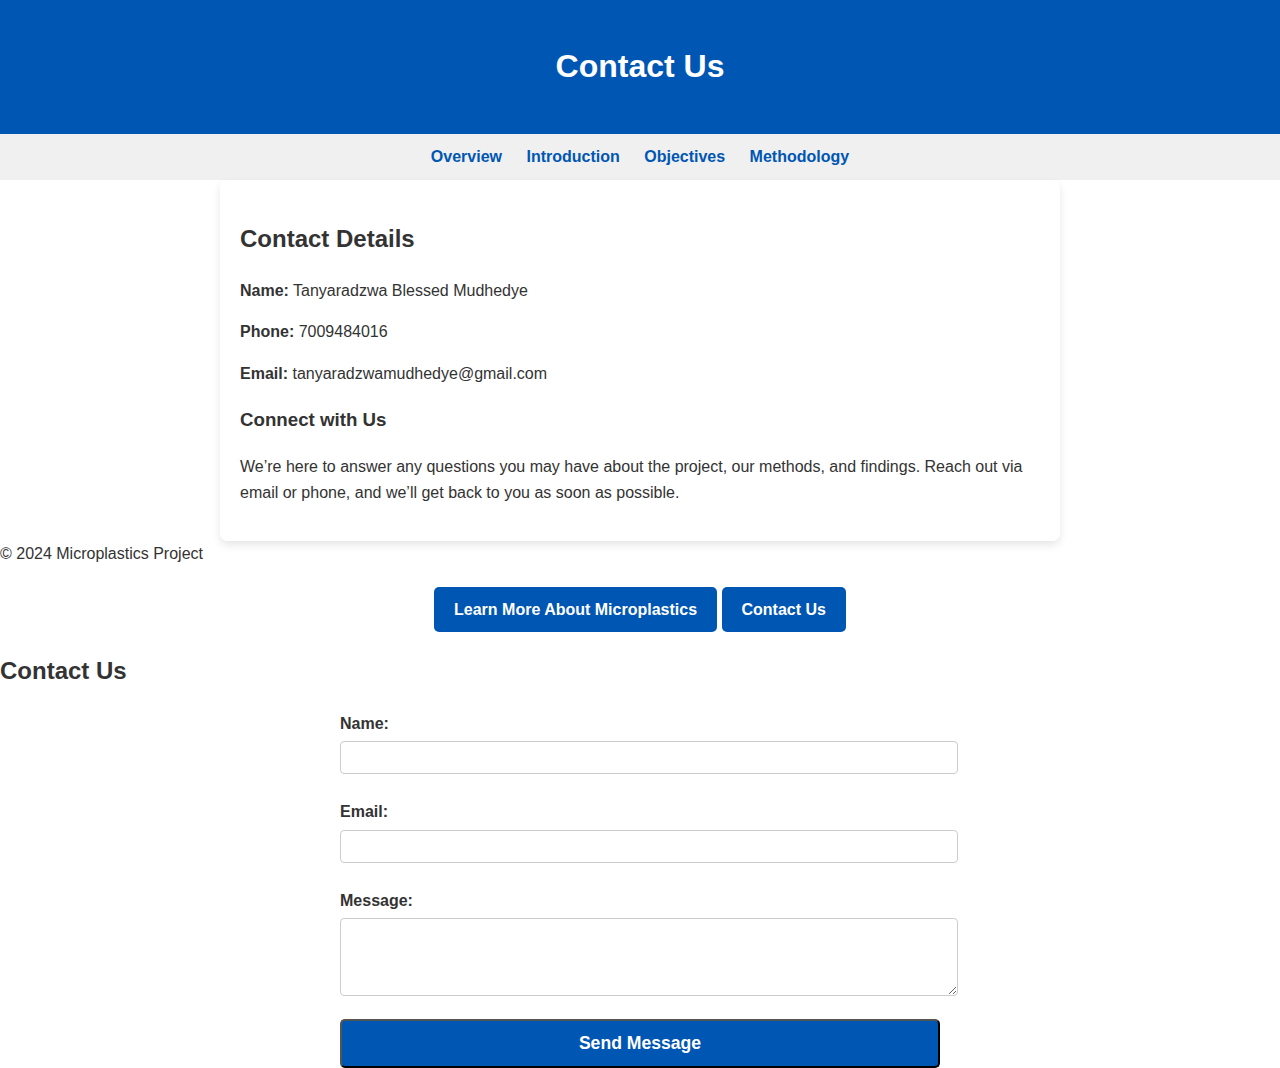
<file: contact.html>
<!DOCTYPE html>
<html lang="en">
<head>
    <meta charset="UTF-8">
    <meta name="viewport" content="width=device-width, initial-scale=1.0">
    <title>Microplastics Project - Contact</title>
    <link rel="stylesheet" href="styles.css">
</head>
<body class="contact">
    <header>
        <h1>Contact Us</h1>
    </header>
    <nav>
        <a href="index.html">Overview</a>
        <a href="introduction.html">Introduction</a>
        <a href="objectives.html">Objectives</a>
        <a href="methodology.html">Methodology</a>
    </nav>

    <section class="section-content">
        <h2>Contact Details</h2>
        <p><strong>Name:</strong> Tanyaradzwa Blessed Mudhedye</p>
        <p><strong>Phone:</strong> 7009484016</p>
        <p><strong>Email:</strong> tanyaradzwamudhedye@gmail.com</p>
        
        <h3>Connect with Us</h3>
        <p>We’re here to answer any questions you may have about the project, our methods, and findings. Reach out via email or phone, and we’ll get back to you as soon as possible.</p>
    </section>

    <footer>&copy; 2024 Microplastics Project</footer>
</body>
<!-- Example button in index.html (Home Page) -->
<div class="button-container">
    <a href="introduction.html" class="btn">Learn More About Microplastics</a>
    <a href="contact.html" class="btn">Contact Us</a>
</div>
<section id="contact">
    <h2>Contact Us</h2>
    <form action="submit_form.php" method="post">
        <label for="name">Name:</label>
        <input type="text" id="name" name="name" required>
        
        <label for="email">Email:</label>
        <input type="email" id="email" name="email" required>
        
        <label for="message">Message:</label>
        <textarea id="message" name="message" rows="4" required></textarea>
        
        <button type="submit" class="btn">Send Message</button>
    </form>
</section>

</html>
</file>
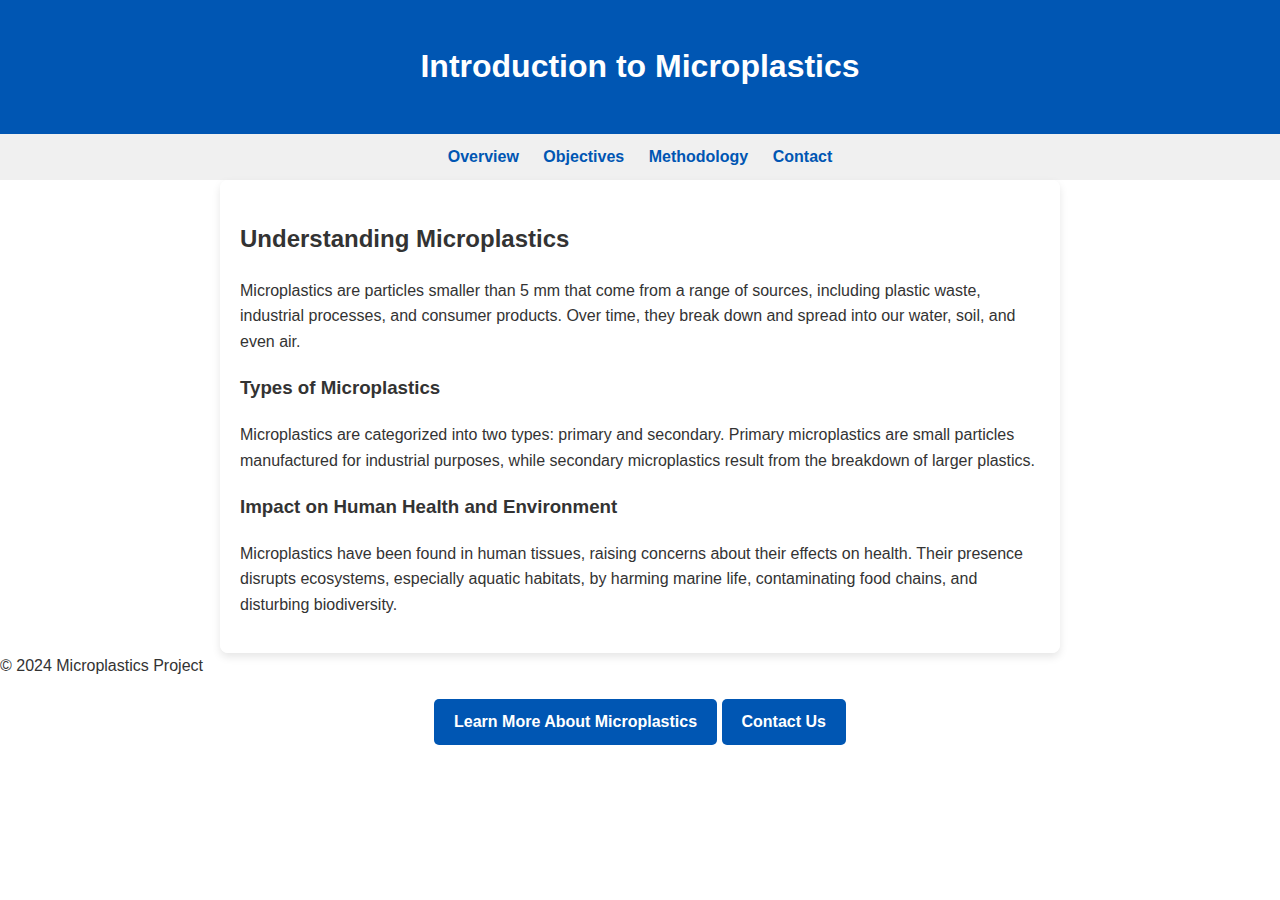
<file: introduction.html>
<!DOCTYPE html>
<html lang="en">
<head>
    <meta charset="UTF-8">
    <meta name="viewport" content="width=device-width, initial-scale=1.0">
    <title>Microplastics Project - Introduction</title>
    <link rel="stylesheet" href="styles.css">
</head>
<body class="introduction">
    <header>
        <h1>Introduction to Microplastics</h1>
    </header>
    <nav>
        <a href="index.html">Overview</a>
        <a href="objectives.html">Objectives</a>
        <a href="methodology.html">Methodology</a>
        <a href="contact.html">Contact</a>
    </nav>

    <section class="section-content">
        <h2>Understanding Microplastics</h2>
        <p>Microplastics are particles smaller than 5 mm that come from a range of sources, including plastic waste, industrial processes, and consumer products. Over time, they break down and spread into our water, soil, and even air.</p>
        
        <h3>Types of Microplastics</h3>
        <p>Microplastics are categorized into two types: primary and secondary. Primary microplastics are small particles manufactured for industrial purposes, while secondary microplastics result from the breakdown of larger plastics.</p>
        
        <h3>Impact on Human Health and Environment</h3>
        <p>Microplastics have been found in human tissues, raising concerns about their effects on health. Their presence disrupts ecosystems, especially aquatic habitats, by harming marine life, contaminating food chains, and disturbing biodiversity.</p>
    </section>

    <footer>&copy; 2024 Microplastics Project</footer>
</body>
<!-- Example button in index.html (Home Page) -->
<div class="button-container">
    <a href="introduction.html" class="btn">Learn More About Microplastics</a>
    <a href="contact.html" class="btn">Contact Us</a>
</div>

</html>
</file>
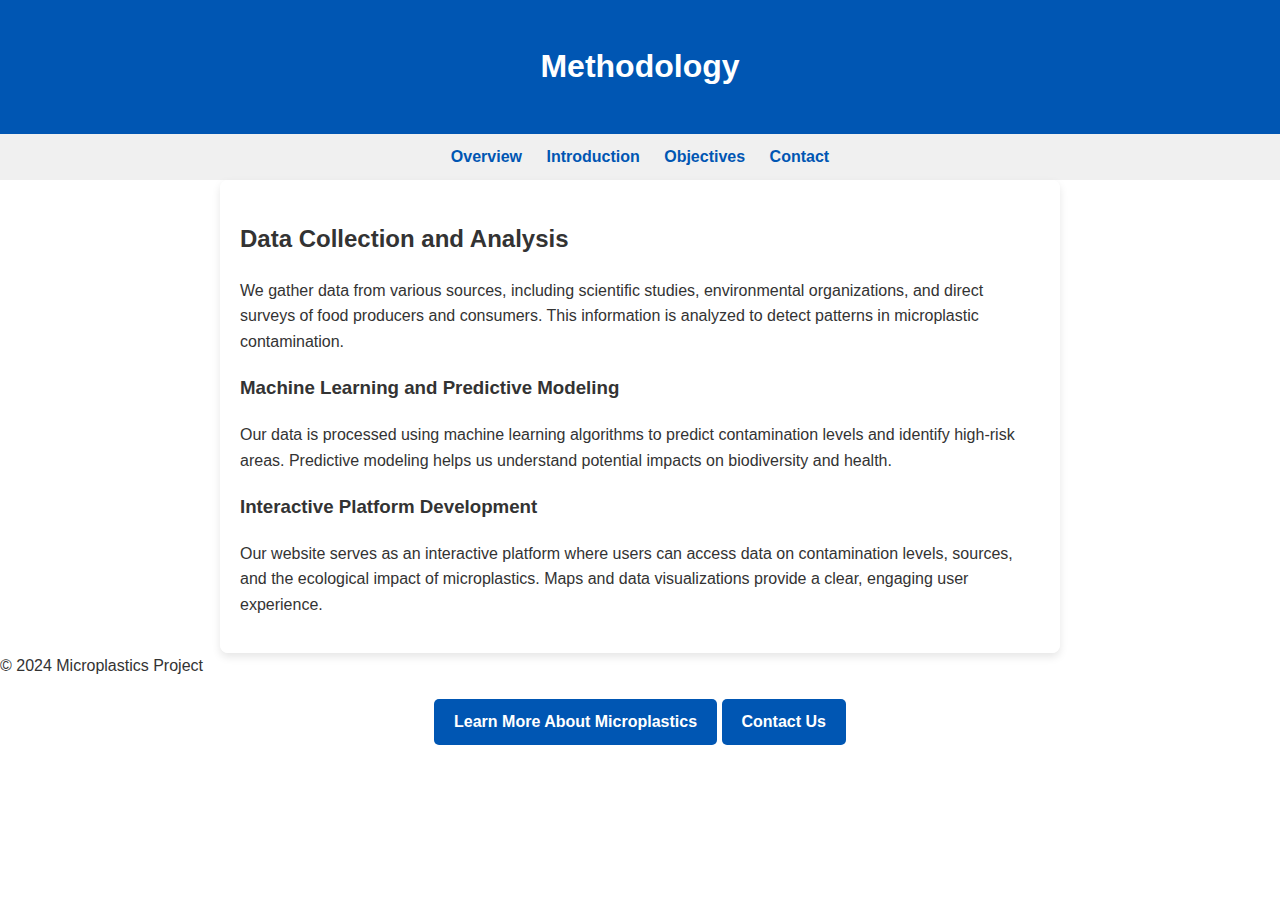
<file: methodology.html>
<!DOCTYPE html>
<html lang="en">
<head>
    <meta charset="UTF-8">
    <meta name="viewport" content="width=device-width, initial-scale=1.0">
    <title>Microplastics Project - Methodology</title>
    <link rel="stylesheet" href="styles.css">
</head>
<body class="methodology">
    <header>
        <h1>Methodology</h1>
    </header>
    <nav>
        <a href="index.html">Overview</a>
        <a href="introduction.html">Introduction</a>
        <a href="objectives.html">Objectives</a>
        <a href="contact.html">Contact</a>
    </nav>

    <section class="section-content">
        <h2>Data Collection and Analysis</h2>
        <p>We gather data from various sources, including scientific studies, environmental organizations, and direct surveys of food producers and consumers. This information is analyzed to detect patterns in microplastic contamination.</p>
        
        <h3>Machine Learning and Predictive Modeling</h3>
        <p>Our data is processed using machine learning algorithms to predict contamination levels and identify high-risk areas. Predictive modeling helps us understand potential impacts on biodiversity and health.</p>
        
        <h3>Interactive Platform Development</h3>
        <p>Our website serves as an interactive platform where users can access data on contamination levels, sources, and the ecological impact of microplastics. Maps and data visualizations provide a clear, engaging user experience.</p>
    </section>

    <footer>&copy; 2024 Microplastics Project</footer>
</body>
<!-- Example button in index.html (Home Page) -->
<div class="button-container">
    <a href="introduction.html" class="btn">Learn More About Microplastics</a>
    <a href="contact.html" class="btn">Contact Us</a>
</div>

</html>
</file>
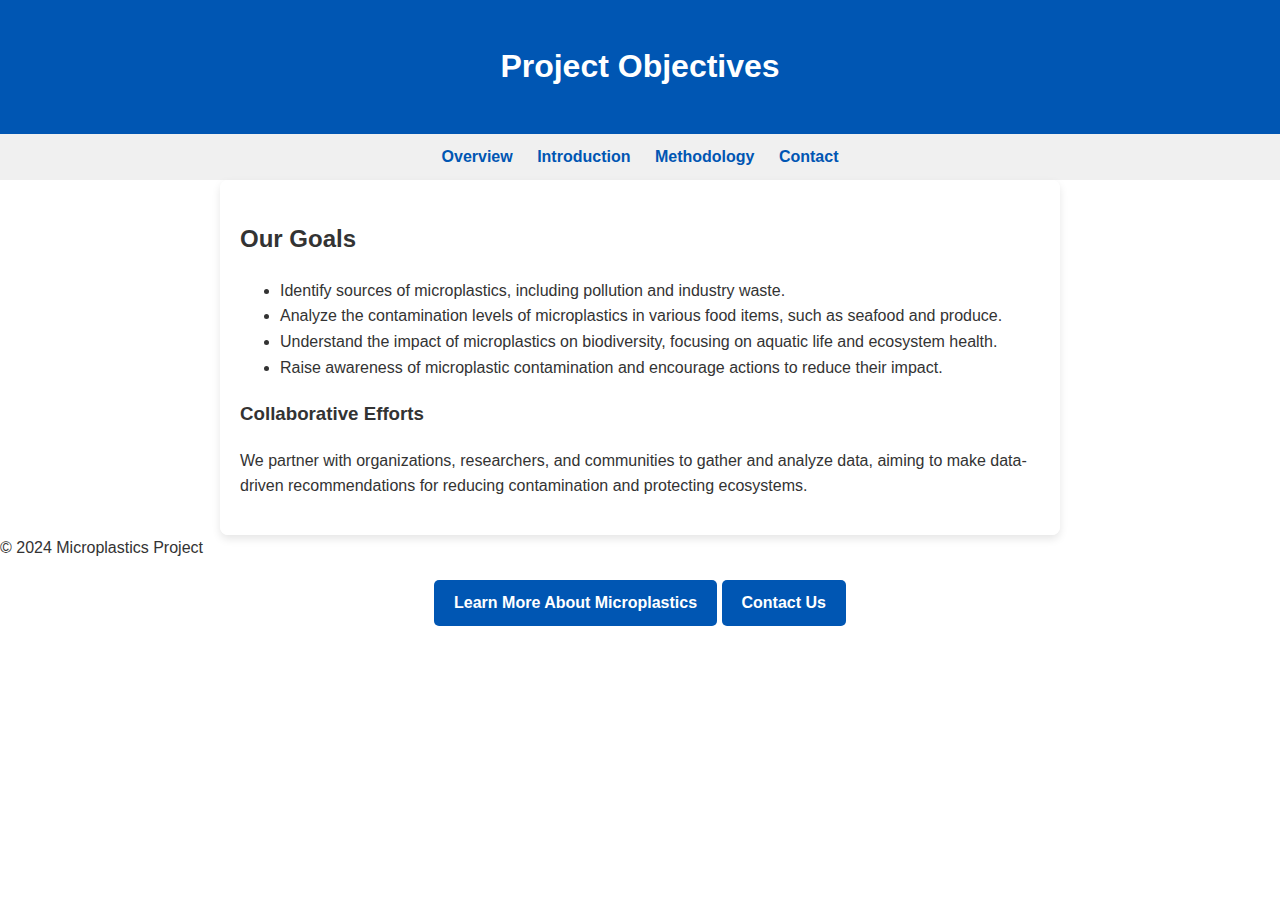
<file: objectives.html>
<!DOCTYPE html>
<html lang="en">
<head>
    <meta charset="UTF-8">
    <meta name="viewport" content="width=device-width, initial-scale=1.0">
    <title>Microplastics Project - Objectives</title>
    <link rel="stylesheet" href="styles.css">
</head>
<body class="objectives">
    <header>
        <h1>Project Objectives</h1>
    </header>
    <nav>
        <a href="index.html">Overview</a>
        <a href="introduction.html">Introduction</a>
        <a href="methodology.html">Methodology</a>
        <a href="contact.html">Contact</a>
    </nav>

    <section class="section-content">
        <h2>Our Goals</h2>
        <ul>
            <li>Identify sources of microplastics, including pollution and industry waste.</li>
            <li>Analyze the contamination levels of microplastics in various food items, such as seafood and produce.</li>
            <li>Understand the impact of microplastics on biodiversity, focusing on aquatic life and ecosystem health.</li>
            <li>Raise awareness of microplastic contamination and encourage actions to reduce their impact.</li>
        </ul>
        
        <h3>Collaborative Efforts</h3>
        <p>We partner with organizations, researchers, and communities to gather and analyze data, aiming to make data-driven recommendations for reducing contamination and protecting ecosystems.</p>
    </section>

    <footer>&copy; 2024 Microplastics Project</footer>
</body>
<!-- Example button in index.html (Home Page) -->
<div class="button-container">
    <a href="introduction.html" class="btn">Learn More About Microplastics</a>
    <a href="contact.html" class="btn">Contact Us</a>
</div>

</html>
</file>
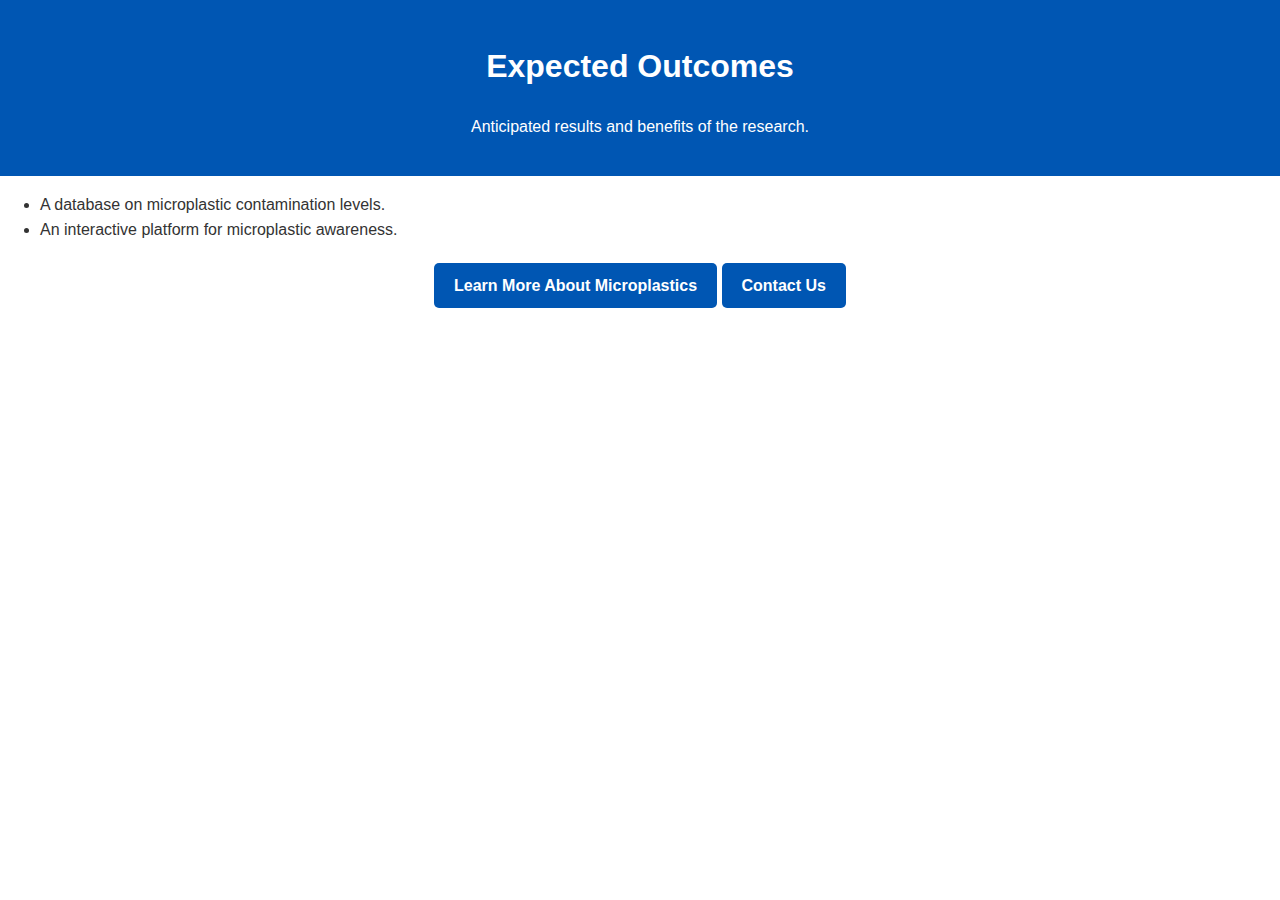
<file: outcomes.html>
<!-- outcomes.html -->
<!DOCTYPE html>
<html lang="en">
<head>
    <meta charset="UTF-8">
    <meta name="viewport" content="width=device-width, initial-scale=1.0">
    <title>Expected Outcomes</title>
    <link rel="stylesheet" href="styles.css">
</head>
<body class="outcomes">
    <header class="banner">
        <h1>Expected Outcomes</h1>
        <p>Anticipated results and benefits of the research.</p>
    </header>
    <section class="content-list">
        <ul>
            <li>A database on microplastic contamination levels.</li>
            <li>An interactive platform for microplastic awareness.</li>
        </ul>
    </section>
</body>
<!-- Example button in index.html (Home Page) -->
<div class="button-container">
    <a href="introduction.html" class="btn">Learn More About Microplastics</a>
    <a href="contact.html" class="btn">Contact Us</a>
</div>

</html>
</file>
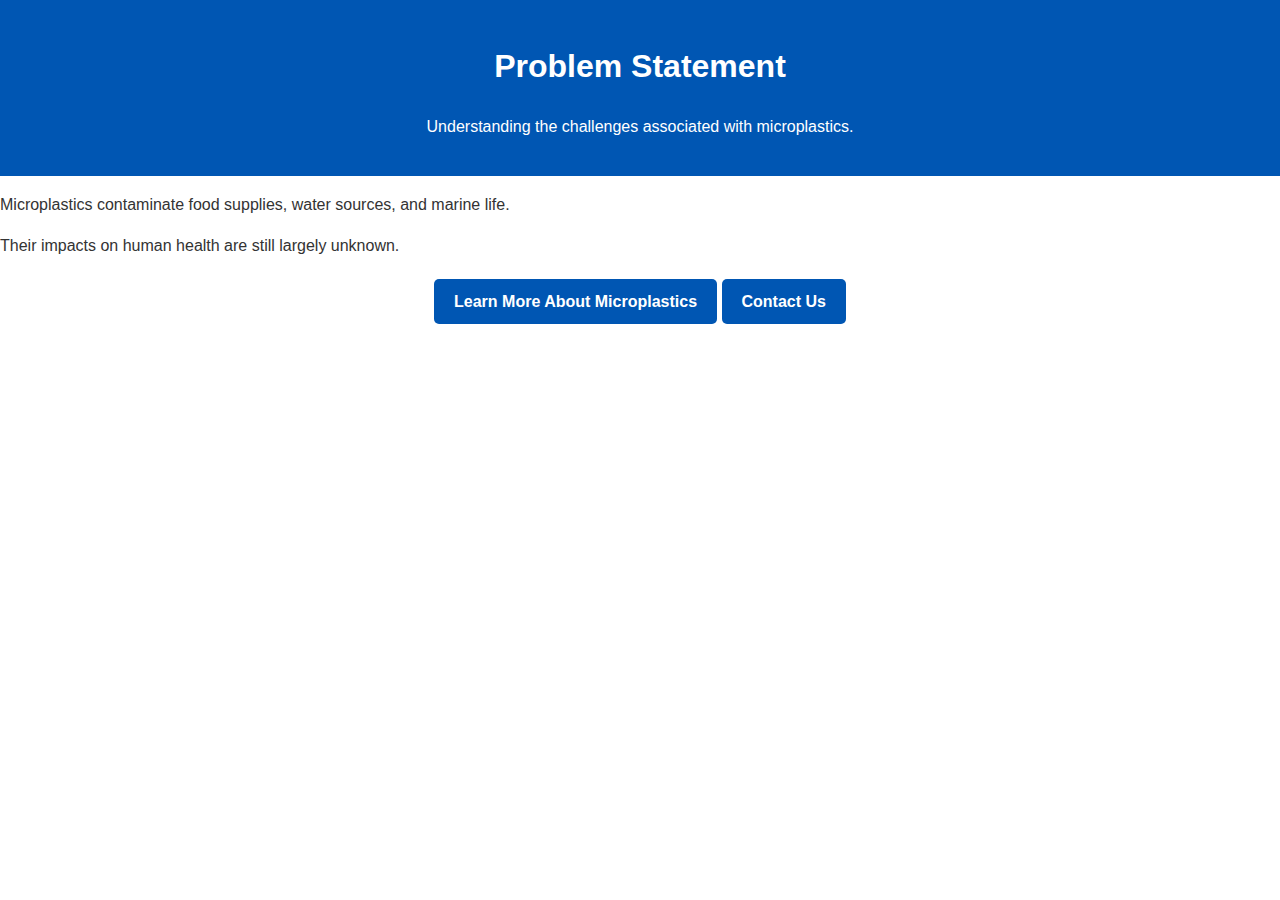
<file: problem.html>
<!-- problem.html -->
<!DOCTYPE html>
<html lang="en">
<head>
    <meta charset="UTF-8">
    <meta name="viewport" content="width=device-width, initial-scale=1.0">
    <title>Problem Statement</title>
    <link rel="stylesheet" href="styles.css">
</head>
<body class="problem">
    <header class="banner">
        <h1>Problem Statement</h1>
        <p>Understanding the challenges associated with microplastics.</p>
    </header>
    <section class="content-grid">
        <div class="grid-item">
            <p>Microplastics contaminate food supplies, water sources, and marine life.</p>
        </div>
        <div class="grid-item">
            <p>Their impacts on human health are still largely unknown.</p>
        </div>
    </section>
</body>
<!-- Example button in index.html (Home Page) -->
<div class="button-container">
    <a href="introduction.html" class="btn">Learn More About Microplastics</a>
    <a href="contact.html" class="btn">Contact Us</a>
</div>

</html>
</file>
<file: styles.css>
/* Global Styles */
body {
    font-family: 'Roboto', sans-serif;
    margin: 0;
    color: #333;
    line-height: 1.6;
}

header {
    background-color: #0056b3;
    color: white;
    text-align: center;
    padding: 20px;
}

nav {
    text-align: center;
    background-color: #f0f0f0;
    padding: 10px;
}

nav a {
    margin: 0 10px;
    color: #0056b3;
    text-decoration: none;
    font-weight: bold;
}

.section-content {
    padding: 20px;
    max-width: 800px;
    margin: auto;
    background: rgba(255, 255, 255, 0.9); /* Slight opacity to show background */
    border-radius: 8px;
    box-shadow: 0 4px 8px rgba(0, 0, 0, 0.1);
}

/* Background Images */
body.overview { background: url('https://i.ibb.co/vcYRyYp/Screenshot-2024-11-04-223233.jpg') no-repeat center center fixed; background-size: cover; }
body.introduction { background: url('https://i.ibb.co/wShfvLX/Screenshot-2024-11-11-014441.png" ') no-repeat center center fixed; background-size: cover; }
body.objectives { background: url('https://i.ibb.co/wM77T1t/Screenshot-2024-11-11-015234.png') no-repeat center center fixed; background-size: cover; }
body.methodology { background: url('https://i.ibb.co/bdTSHYK/Screenshot-2024-11-11-015957.png') no-repeat center center fixed; background-size: cover; }
body.contact { background: url('https://i.ibb.co/0C6tctv/Screenshot-2024-11-11-020556.png') no-repeat center center fixed; background-size: cover; }

/* Responsive Design */
@media (max-width: 1024px) {
    header { padding: 15px; }
    nav { padding: 8px; }
    .section-content { max-width: 90%; padding: 15px; }
}

@media (max-width: 768px) {
    nav a { display: block; margin: 5px 0; }
    .section-content { padding: 10px; width: 95%; }
}

@media (max-width: 480px) {
    header h1 { font-size: 1.5em; }
    .section-content h2 { font-size: 1.2em; }
}/* General button styles */
.btn {
    display: inline-block;
    padding: 10px 20px;
    color: white;
    background-color: #0056b3;
    text-align: center;
    border-radius: 5px;
    text-decoration: none;
    font-weight: bold;
    transition: background-color 0.3s ease;
}

.btn:hover {
    background-color: #003d80;
}

/* Centering buttons in a container */
.button-container {
    text-align: center;
    margin: 20px 0;
}

/* Form-specific styling */
form {
    max-width: 600px;
    margin: auto;
}

form label {
    font-weight: bold;
    margin-top: 10px;
    display: block;
}

form input[type="text"],
form input[type="email"],
form textarea {
    width: 100%;
    padding: 8px;
    margin-top: 5px;
    margin-bottom: 15px;
    border: 1px solid #ccc;
    border-radius: 4px;
}

form .btn {
    width: 100%;
    padding: 12px;
    font-size: 1.1em;
}
@media (max-width: 768px) {
    .btn {
        width: 100%;
        padding: 12px;
        font-size: 1em;
    }
}
</file>
